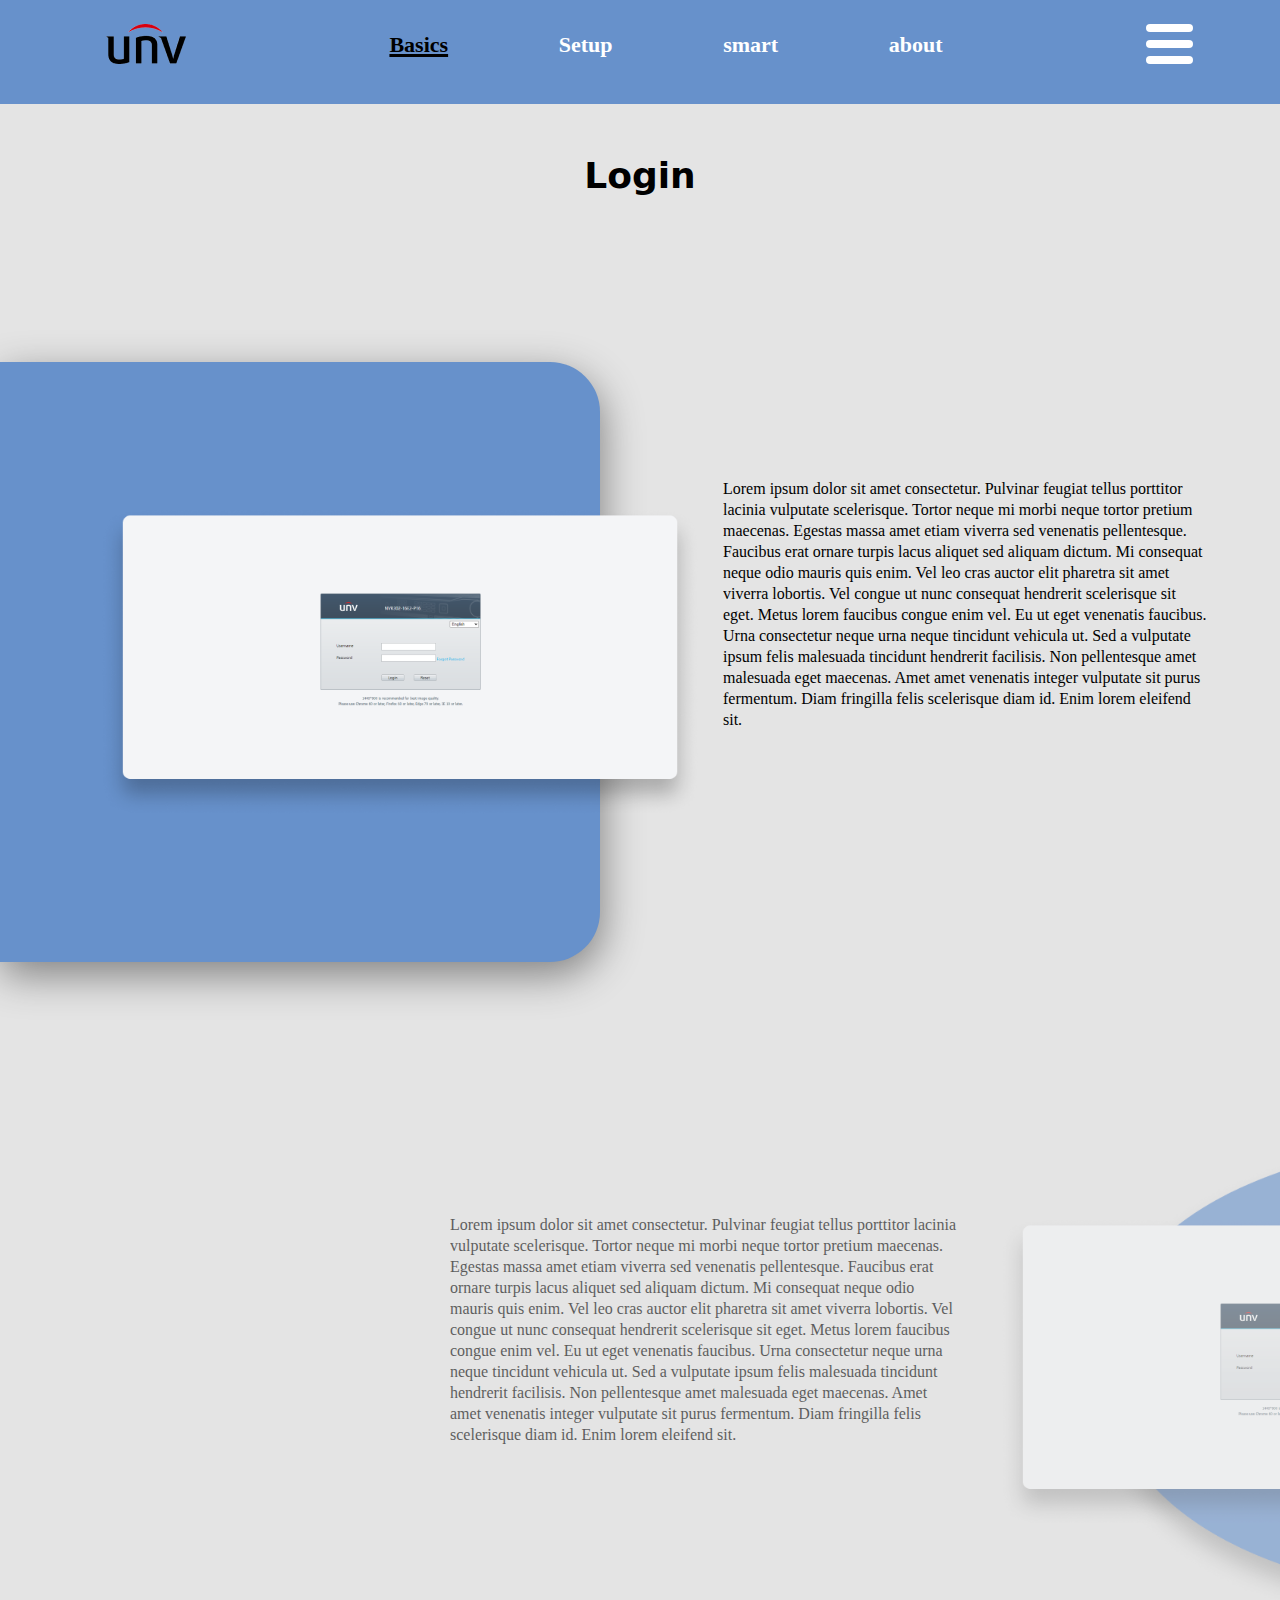
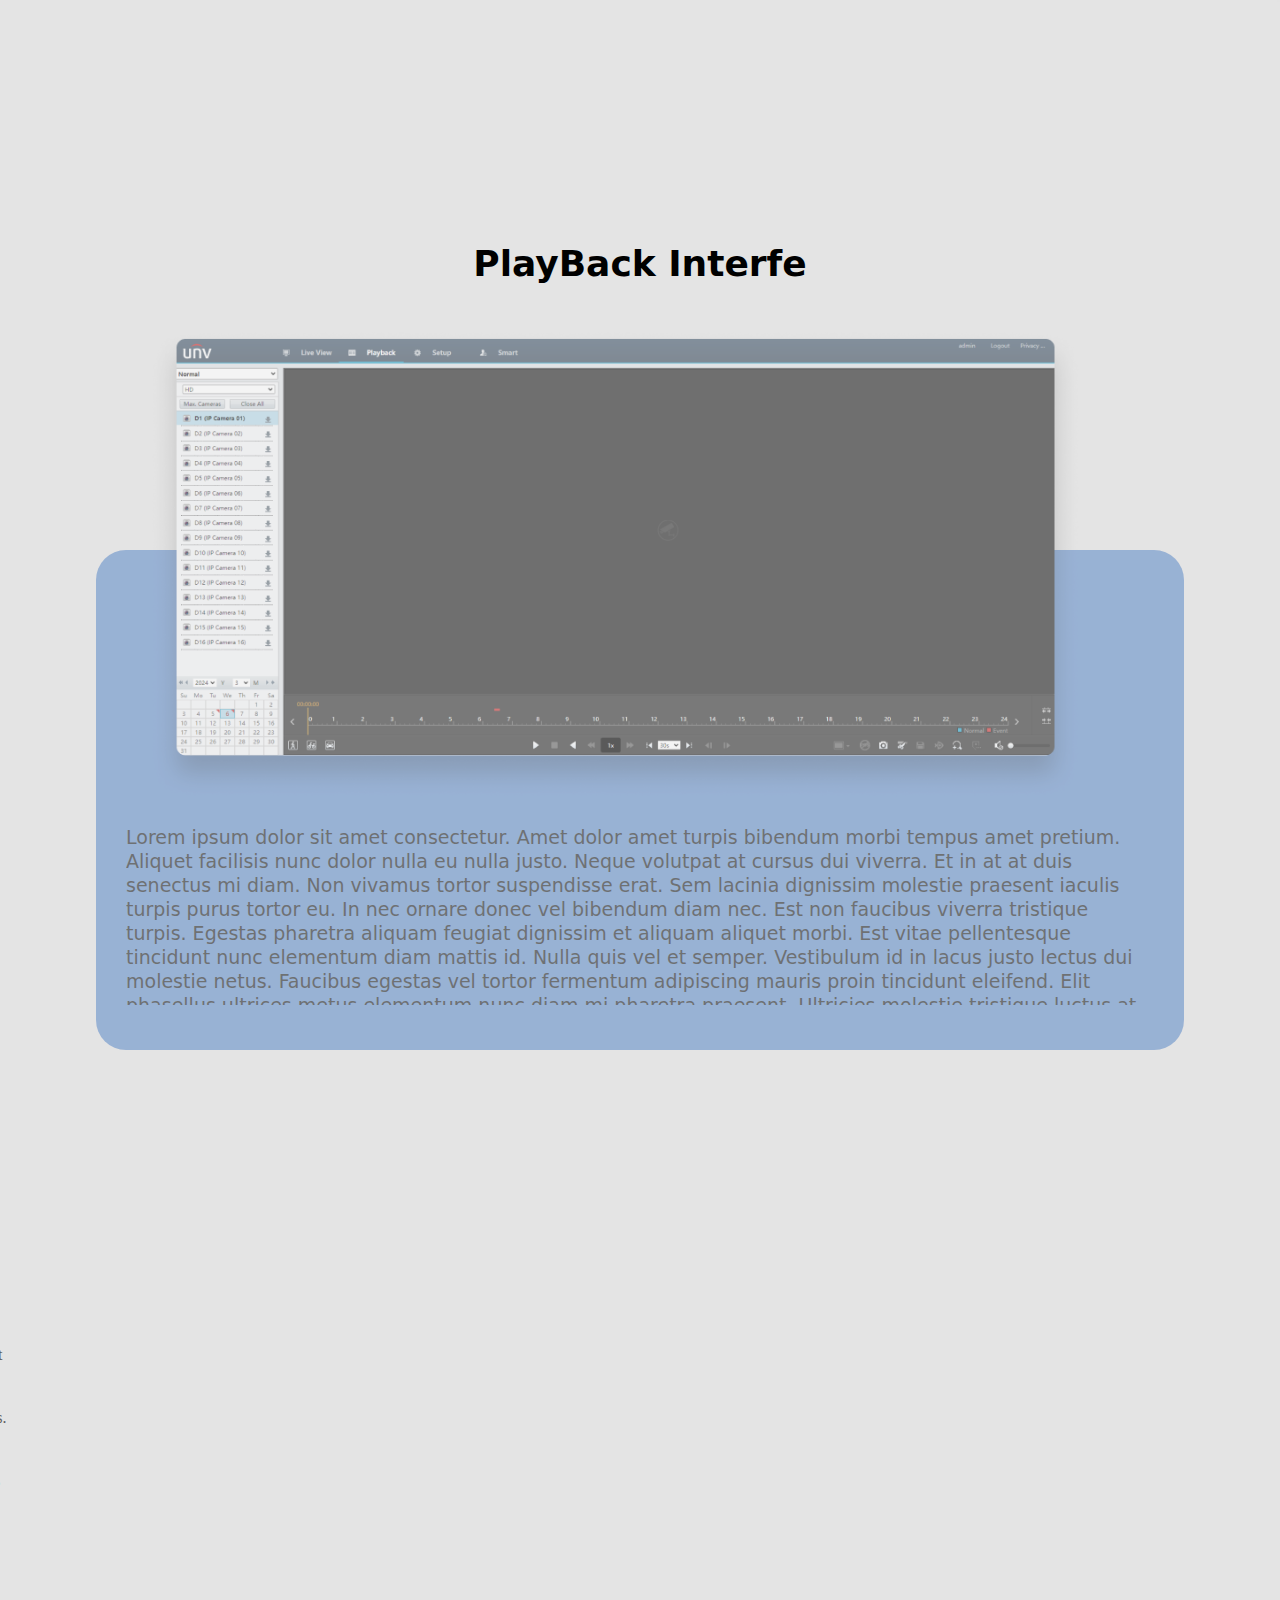
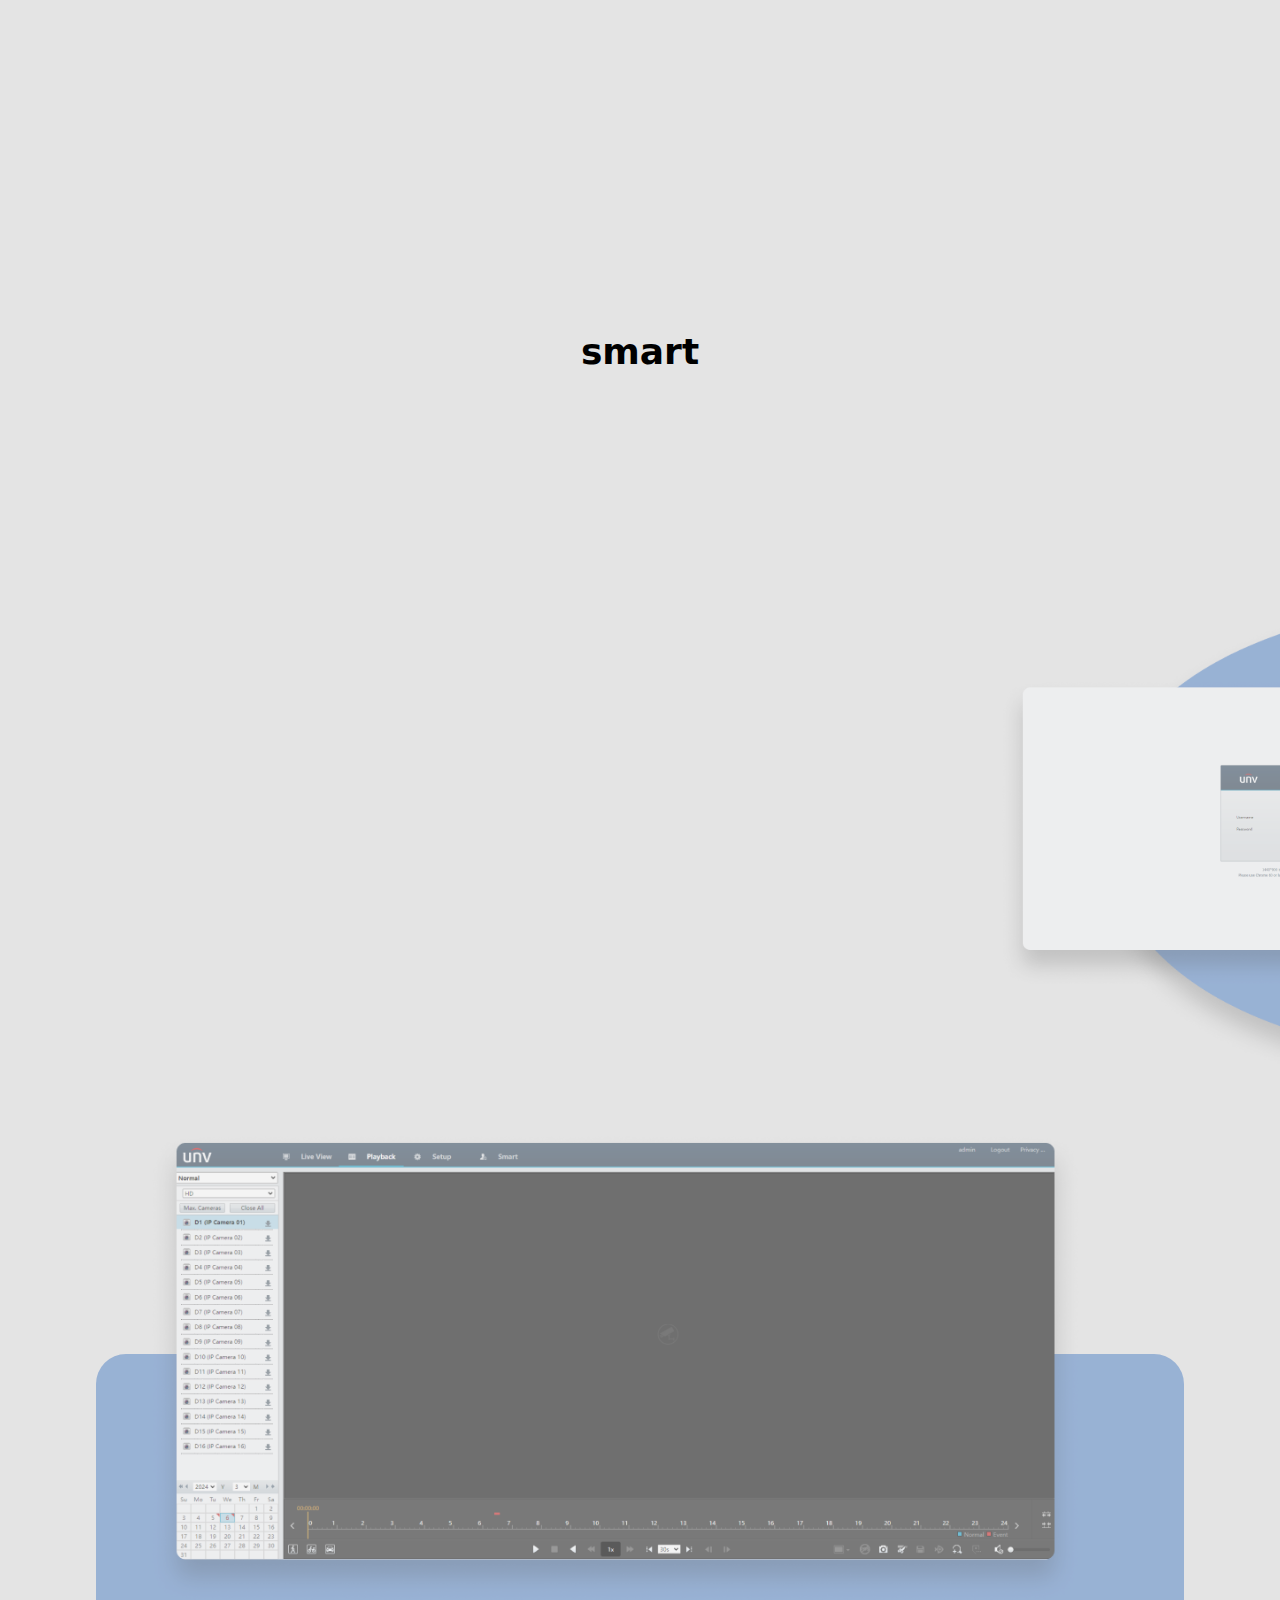
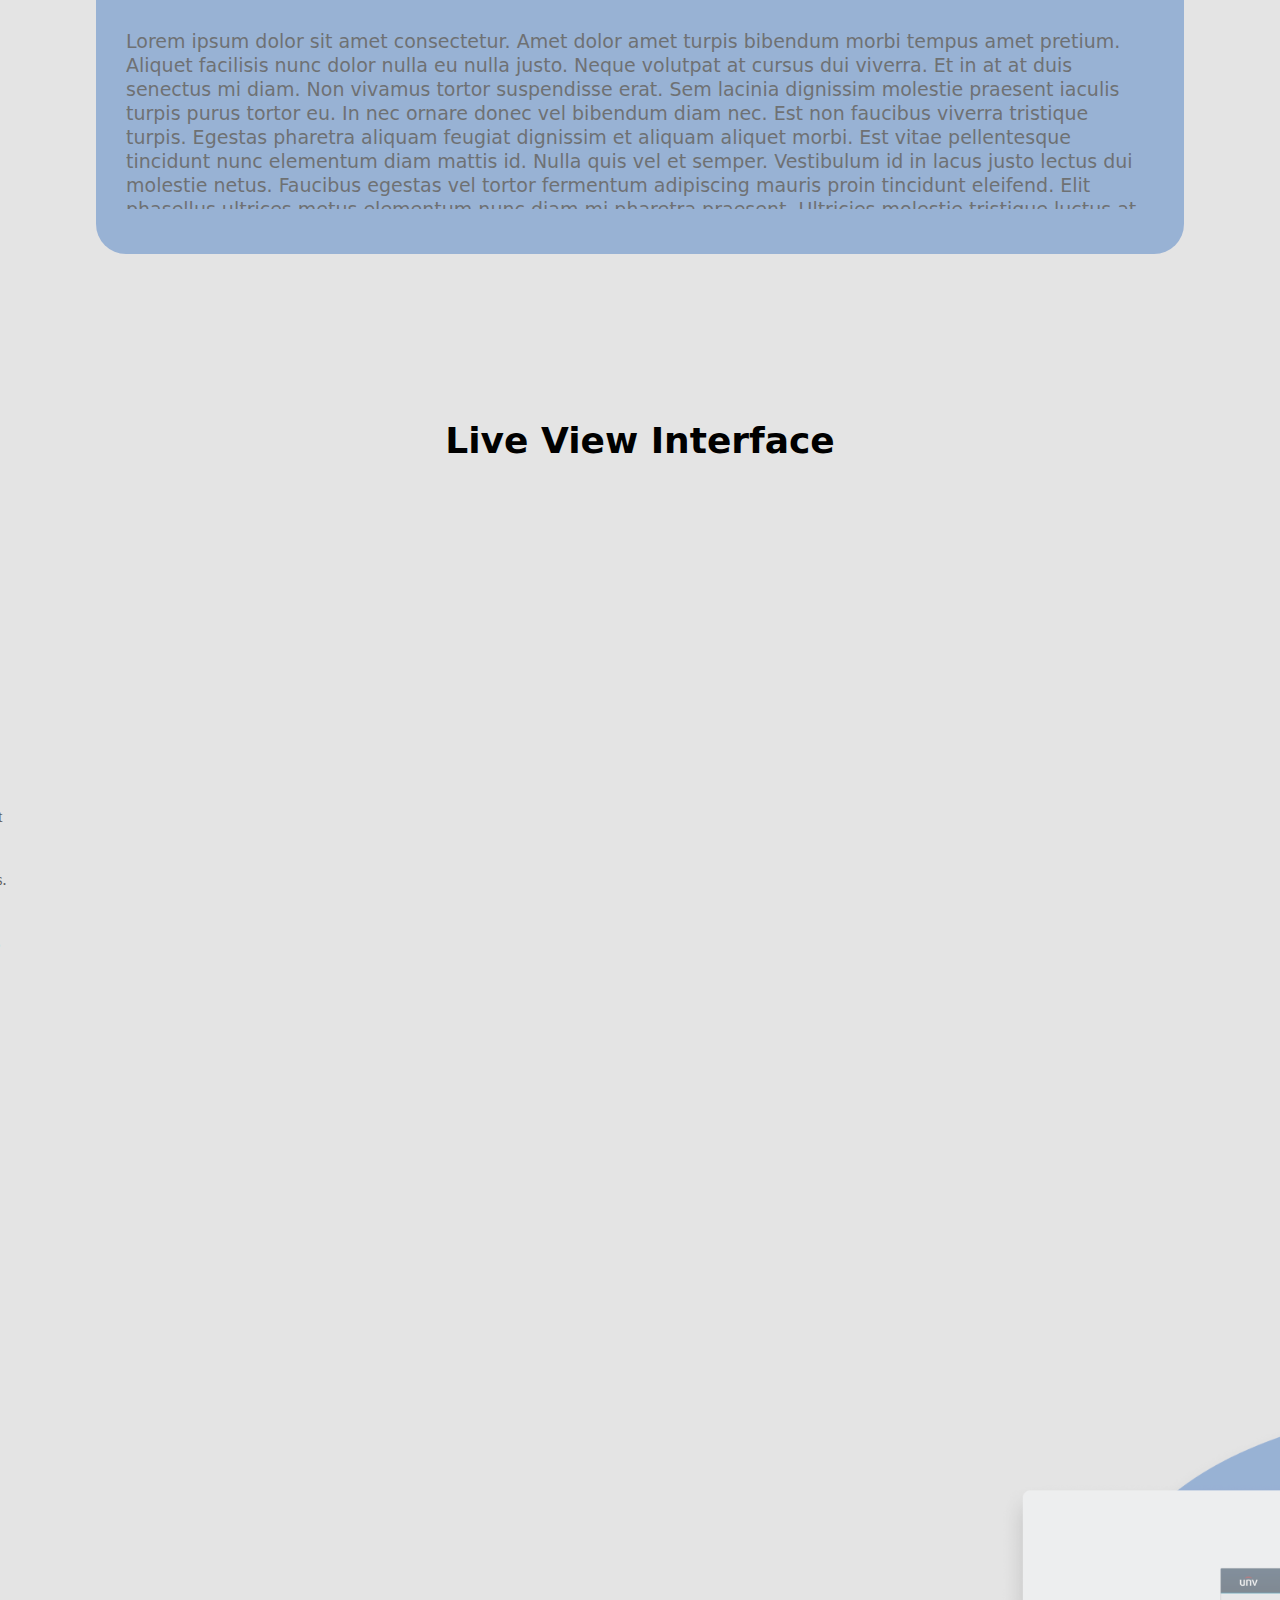
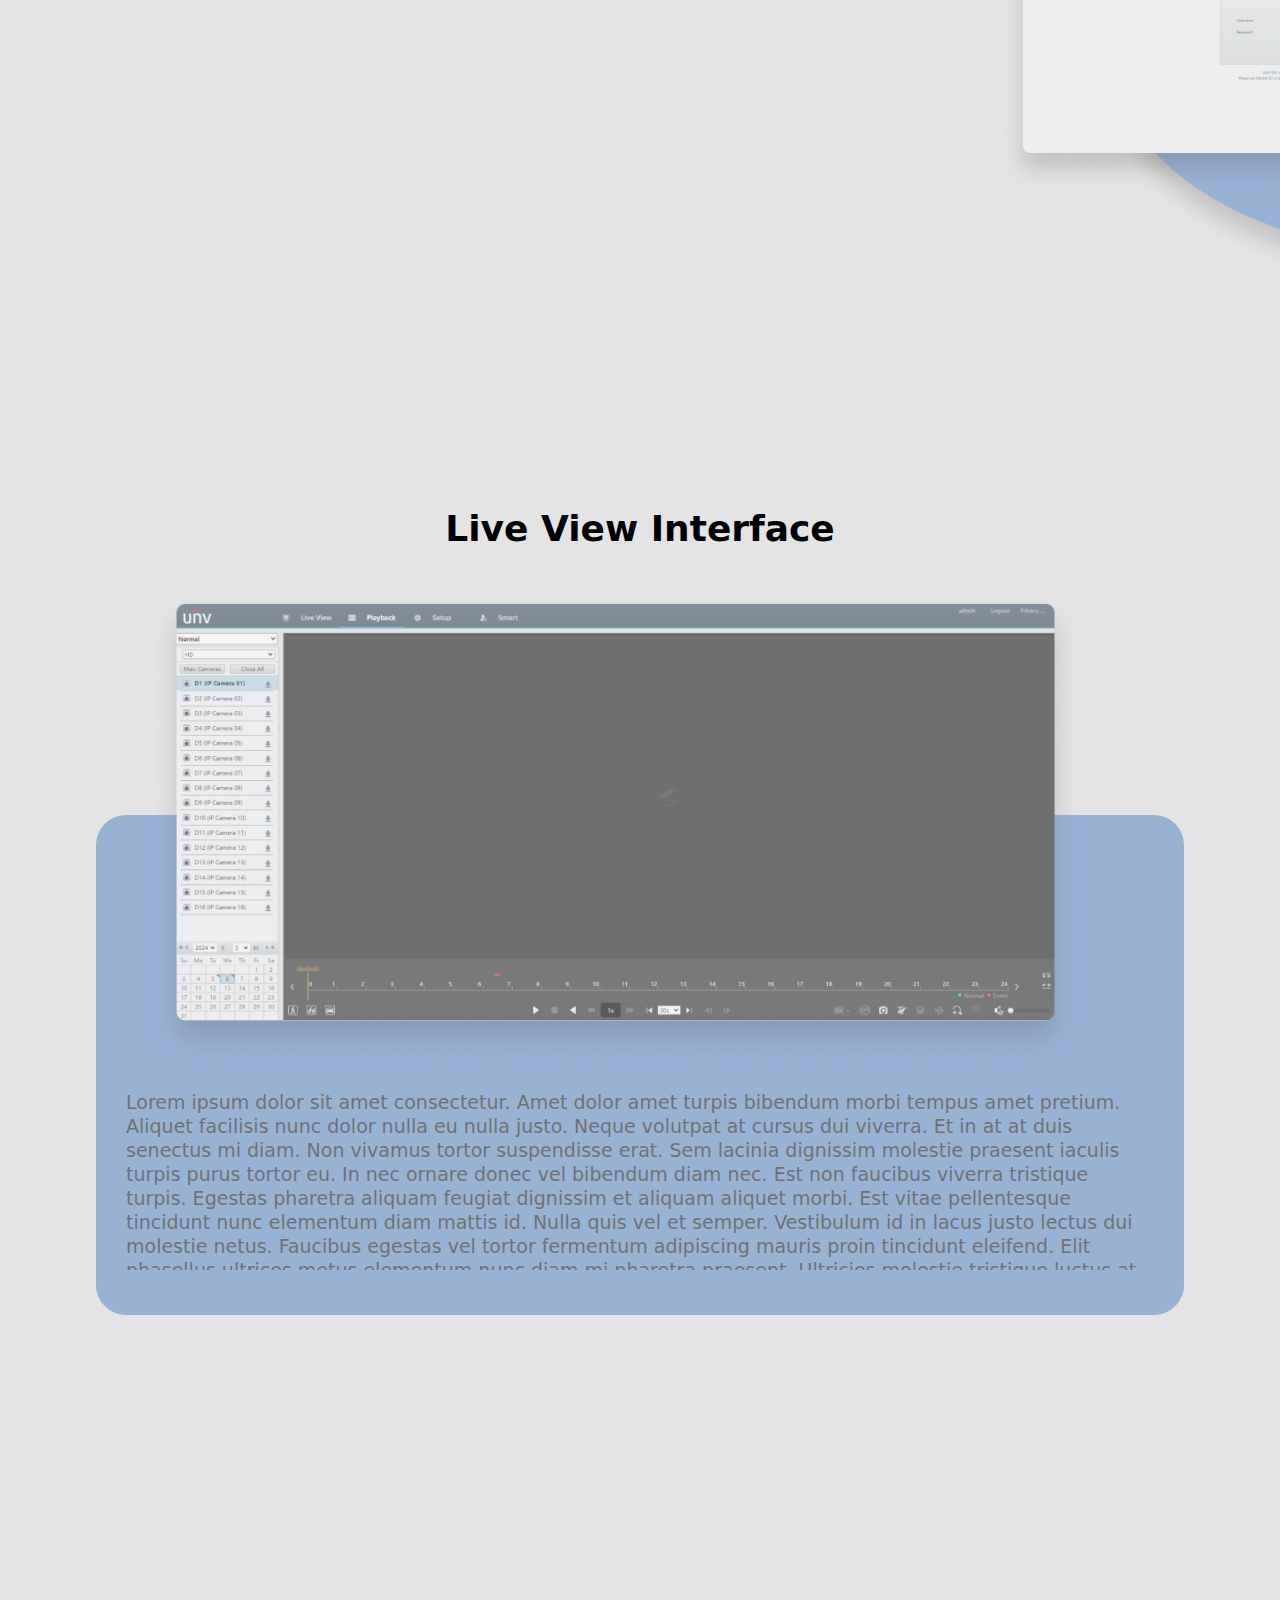
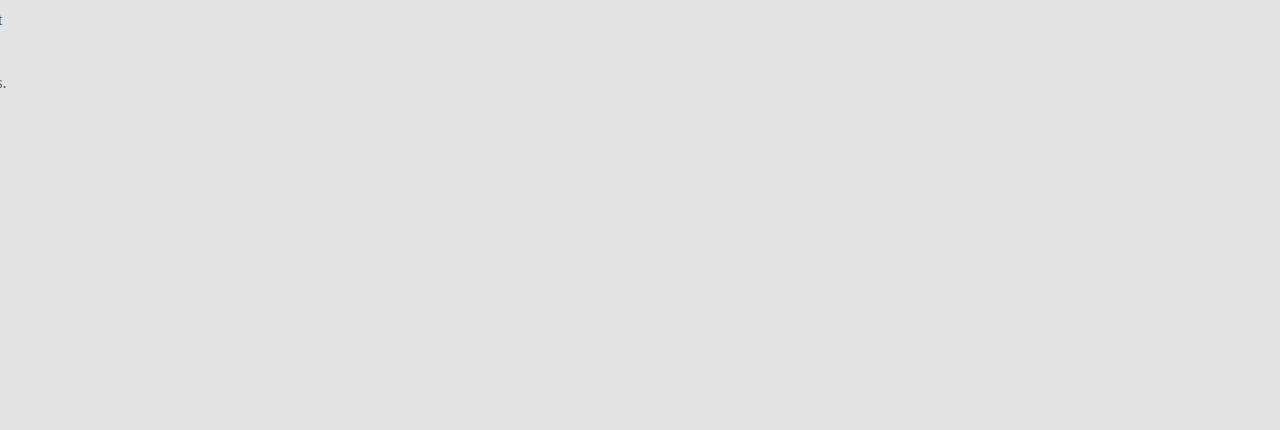
<file: index.html.html>
<!DOCTYPE html>
<html lang="en">
<head>
    <meta charset="UTF-8">
    <meta http-equiv="X-UA-Compatible" content="IE=edge">
    <meta name="viewport" content="width=device-width, initial-scale=1.0">
    <title>Document</title>
    <link href="https://cdn.jsdelivr.net/npm/bootstrap@5.3.3/dist/css/bootstrap.min.css" rel="stylesheet" integrity="sha384-QWTKZyjpPEjISv5WaRU9OFeRpok6YctnYmDr5pNlyT2bRjXh0JMhjY6hW+ALEwIH" crossorigin="anonymous">
    <link rel="stylesheet" href="css/style.css">
    <link rel="stylesheet" href="css/cards.css">
    <link rel="stylesheet" href="css/Responsive.css">
</head>
<body>
    <nav>
        <ul>
           <li><img class="logo" src="Icons/unv-logo 1.png" alt=""></li>
           <div class="navMiddle"> 
           <li  class="navIcon  active">Basics</li>
            <li class="navIcon">Setup</li>
            <li class="navIcon">smart</li>
            <li class="navIcon">about</li>
           </div>
            <li> <div class="RightCorner" id="RC">
               <div class="line1 line"></div>
               <div class="line2 line"></div>
               <div class="line3 line"></div>  
              </div></li>
   <div class="submanu"id='sm' ><div class="inner" id="smi"></div></div>       
        </ul>
   </nav>
   <div class="main"id='mn'>


</div>

</body>
<script src="https://ajax.googleapis.com/ajax/libs/jquery/3.6.3/jquery.min.js"></script>
<script src="java/main.js"></script>
<script src="java/main2.js"></script>
<script src="https://cdn.jsdelivr.net/npm/bootstrap@5.3.3/dist/js/bootstrap.bundle.min.js" integrity="sha384-YvpcrYf0tY3lHB60NNkmXc5s9fDVZLESaAA55NDzOxhy9GkcIdslK1eN7N6jIeHz" crossorigin="anonymous"></script>
</html>
</file>
<file: css/style.css>
* {
    margin: 0%;
    padding: 0;
    box-sizing: border-box;
}
body{
    background-color: #E4E4E4;
    ;
}
@keyframes lineA {
    0% { left: -100%;
        background-color: rgba(47, 0, 255, 0.699); }
    50% { left: 5%; }
    100% {left: 0%; }
    }
  

nav {
    display: flex;
    align-items: center;
    height: 104px;
    background-color: #6791CB;
    padding: 32px 74px;



    }
ul {
    width: 100%;
    display: flex;
    justify-content: space-between;
    text-decoration: none;

    }
.navMiddle {
    display: flex;
    gap: 50%;
    align-items: center;
    justify-content: center;
    cursor: pointer;

   
}

.active {
    color: black;
    text-decoration: 3px solid black underline;
    transition: all 1s;
}
li {
    list-style-type: none;
    font-weight: 700;
    font-size: 22px;
    color: white;
 font-family: 'Trebuchet MS';
  
    }
.RightCorner {
    cursor: pointer;
    display: flex;
    flex-direction: column;
    gap: 8px;

    width: 60px;
    transition: 0.5s;
    z-index: 5;
}
.inner::-webkit-scrollbar {
    width: 1px;
  }

.line {
    width: 47PX;
    height: 8PX;
    border-radius: 12px;
    background-color: white;
    position: relative;
    bottom: 0;
    cursor: pointer;
    opacity: 1;
    transition: 0.5s;
    z-index: 5;

}
.submanu{
    background: #6791CB;

    height: 0vw;
    position: absolute;
    top:0px;
    right:0px;

    width: 12vw;
border-bottom-left-radius:20px;
border-bottom-right-radius: 20px;
transition: 0.5s;
display: flex;
flex-direction: column;
justify-content: space-around;


align-items: center;
z-index: 4;
}
.inner h4{
    display: none;
    font-size: 18px;
    font-weight: 700;
    line-height: 21px;
    color: white;
    font-family: 'Trebuchet MS';
}
.openManu .inner{
    cursor: pointer;
padding-left: 10px;
    
    overflow-y: scroll;
}
.submanu h4:hover{
    transition: 0.6s;
    background-color: rgba(73, 73, 73, 0.404);
        
border-radius: 10px;
}

.rotateMinus45 {
    transform: rotate(-45deg);
    transition: 0.5s;
    bottom:-20px;
}
.opacityZero {
    transition:0.5s;
    opacity: 0;

}
.openManu{
    z-index: 2;
    transition: 0.5s;
    top:103px;
    height: 350px;

}

.openManu h4{
    display: inline-block;
    padding: 30px 0;
    text-align: center;
    width: 100%;
}
.moveDown {
    position: relative;
    bottom: 10px;
    transition: 0.5s;
    transform: rotate(45deg);
}
.main{
    display: flex;
    flex-direction: column;
    gap: 115px;
    justify-content: center;
    align-items: center;
    overflow-x: hidden;
}
.main h5{
    color: #000000;
    font-weight: 700;
    font-size: 36px;
    margin-top: 30px;
   
}
</file>
<file: css/cards.css>
@font-face {
    font-family: 'anonymous';
    src: url('../fonts/Anonymous_Pro.zip') format('truetype');

}
.Fcard{
   position: relative;
   left: -1200px; 
    display: flex;
    gap: 10%;
    padding:0 50px 0px 0px;
    width: 100%;
    height: 600px;
    opacity: 0.6; 
    transition: all 0.5s ease; 
  
}

.Left{
    transition: all 0.5s;
    left: 0px;
}

.cardLeft{
box-shadow: 2px 13px 40px rgb(129, 129, 129);
    background: #6791CB;
 border-top-right-radius: 50px;
 border-bottom-right-radius: 50px;
    
}
.cardLeft img{
    padding:30px 0px;
    position: relative;
    top: 50%;
    left: 110px;
    transform: translateY(-50%);
}

.cardRight{
 
display: flex;
justify-content: center;
align-items: center;
    width: 44%;
    height: 500px;
    overflow-y: auto;
}
.cardRight.overflowing {
    
    align-items: unset;
}
.cardRight.overflowing p{
    padding-top: 50px;
}
.dNone{
    display: none;
}
.cardRight p{
    white-space: pre-line;
 
    color: #000000;
font-family: 'anonymous';
    font-size: 20px;
    line-height: 25px;
    font-weight: 400;
     
}
*::-webkit-scrollbar {
    width: 16px; /* Width of the scrollbar */
}

*::-webkit-scrollbar-thumb {
    background-color:  #6592d1; /* Color of the scrollbar thumb */
    border-radius: 12px; /* Border radius of the scrollbar thumb */
}

*::-webkit-scrollbar-thumb:hover {
    background-color:  #51719e /* Color of the scrollbar thumb on hover */
}
*::-webkit-scrollbar-track {
    
    
    border-radius: 12px;
    background-color: #f4f4f4; /* Color of the scrollbar track */
}

.Scard{
 position: relative;
 right: -400px;
    display: flex;
    transition:all 0.5s ease ;
    justify-content: end;
    width: 100%;
    height: 600px;
    gap: 8%;
padding: 10px 0px 0px 50px;
opacity: 0.6;
}
.Right{
    transition: 0.5s;
    right: 0px;
}
.ScardR{
 
    position: relative;
    right: 0;
    background-image: url('../photos/Ellipse\ 9.png');
background-size: contain;
background-position: 100%;
padding: 100px 0px 120px 0px;
background-repeat: no-repeat;

}
.ScardR img{
    position: relative;
    top: 50%;
    right:80px;
    transform: translateY(-50%);    
}
.TCard{
    display: flex;
    width: 60%;
    background: #6791CB;
    flex-direction: column;
    gap:20px;
    margin-top: 100px;
    justify-content: center;
    align-items: center;
    position: relative;
    padding: 30px;
    padding-top: 260px;
opacity: 0.6;
    min-height:500px;
    border-radius: 30px;
    transition: all 0.5s;
}
.fade-in{
    opacity: 1;
}
.imgPlace{
    position: absolute;
    bottom:50%;
    max-height: 500px;
}
.imgPlace img{
    height: 470px;
}
.TextPlace p{
    font-size: 19px;
    font-weight: 400;
    line-height: 24px;

}
.main h5{
    margin: 50px;
}
.AboutMain{
min-height: 100vh;
    display: flex;
    flex-direction: column;
    justify-content: start;
    align-items: center;
    gap: 30px;
    background: #3B577D;
color: white;
font-weight: 400;
font-size: 15px;
    font-family: anonymous;
    line-height: 20px;
    padding: 10px  ;
}
.AboutText{
    padding:40px  150px;
}
.ImgFrame {
    overflow: hidden;
    height: 470px;
    width: 980px;
    position: relative;
}


.parent ~ .openManu{
display: none;
background-color: rebeccapurple;
}
.carousel-indicators .active{
    background-color: black !important;
    }
    .carousel-indicators [data-bs-target] {
        width: 15px;
        height: 15px;
        border-radius: 50%;
    background-color: white;   
    }
    .carousel{
        width: 100vw;
        max-height: 565px;
        padding: 0 300px;
    
    }
    .cardLeft img {
        max-width: 800px;
    }
    .ScardR img {
        max-width: 800px;
    }
    .TextPlace{
        height: 180px;
        overflow: auto;
    }
</file>
<file: css/Responsive.css>
@media screen and (max-width: 1500px) {

    .cardRight p {
        color: #000000;
        font-family: 'anonymous';
        font-size: 16px;
        line-height: 21px;
        font-weight: 400;
        padding-right: 20px;
    }
    .cardLeft img {
left: 100px;
        width: 600px;
    }
    .ScardR img {
        width: 600px;
    }
    .TCard {
        width: 85%;
    }

}
@media screen and (max-width: 1000px) {
    nav{
    padding: 31px 40px;
    }
ul{
    padding: 0;
}
    .navMiddle{
        gap: 10%;
    }
    .Fcard{
        gap: 2%;
        flex-direction: column;
    justify-content: center;
    align-items: center;
    }
    .cardRight{
        width: 90%;
    }
    .cardLeft{
        border-radius: 40px;
    }
    .cardLeft img {
        left: 0px;
        border-radius: 35px;
        padding: 30px;
                width: 600px;
            }
            .Scard{
                gap: 2%;
                flex-direction: column-reverse;
            justify-content: center;
            align-items: center;
            }
            .ScardR{
                background-image: unset;
          right: 0;
                background-color: #6791CB;
                padding: 30px;
            border-radius: 9px;
            }
            .ScardR img{
          width: 600px;
          right: 0px;
            
            }
            .imgPlace img {
                height: 330px;
            }
            .TCard {
                width: 95%;
            }
            .openManu {
                width: 150px;
            }
            .carousel {
                padding: 20px  50px;
                height: 400px;
                display: flex;
                justify-content: center;
                align-items: center;
            }
            .AboutText {
                padding: 20px 10px;
            
            }

}

@media screen and (max-width: 700px) {

    nav{
        margin-bottom: 50px;
    }
    .navMiddle{
border-bottom-right-radius: 20px;
        position: absolute;
        top: 103px;
       left: 0;
        gap: 15%;
        padding: 10px 20% ;
        background:  #48658d;
    }
    li{
        font-size: 20px;
    }
.main{
    gap: 50px;
}
.Fcard{
    padding: 0;
}
.cardRight{
    width: 100%;
}
.cardRight.overflowing p{
    padding: 10px;
}
.Scard{
    padding: 0;

}
.Scard{
    padding: 20px;
}
.ScardR img{
    
    width: 100%;
}
.cardLeft img{
    padding: 20px;
    width: 100%;
}
.imgPlace img {
    width: 100%;
}
.TCard{
    width: 100%;
}
}
</file>
